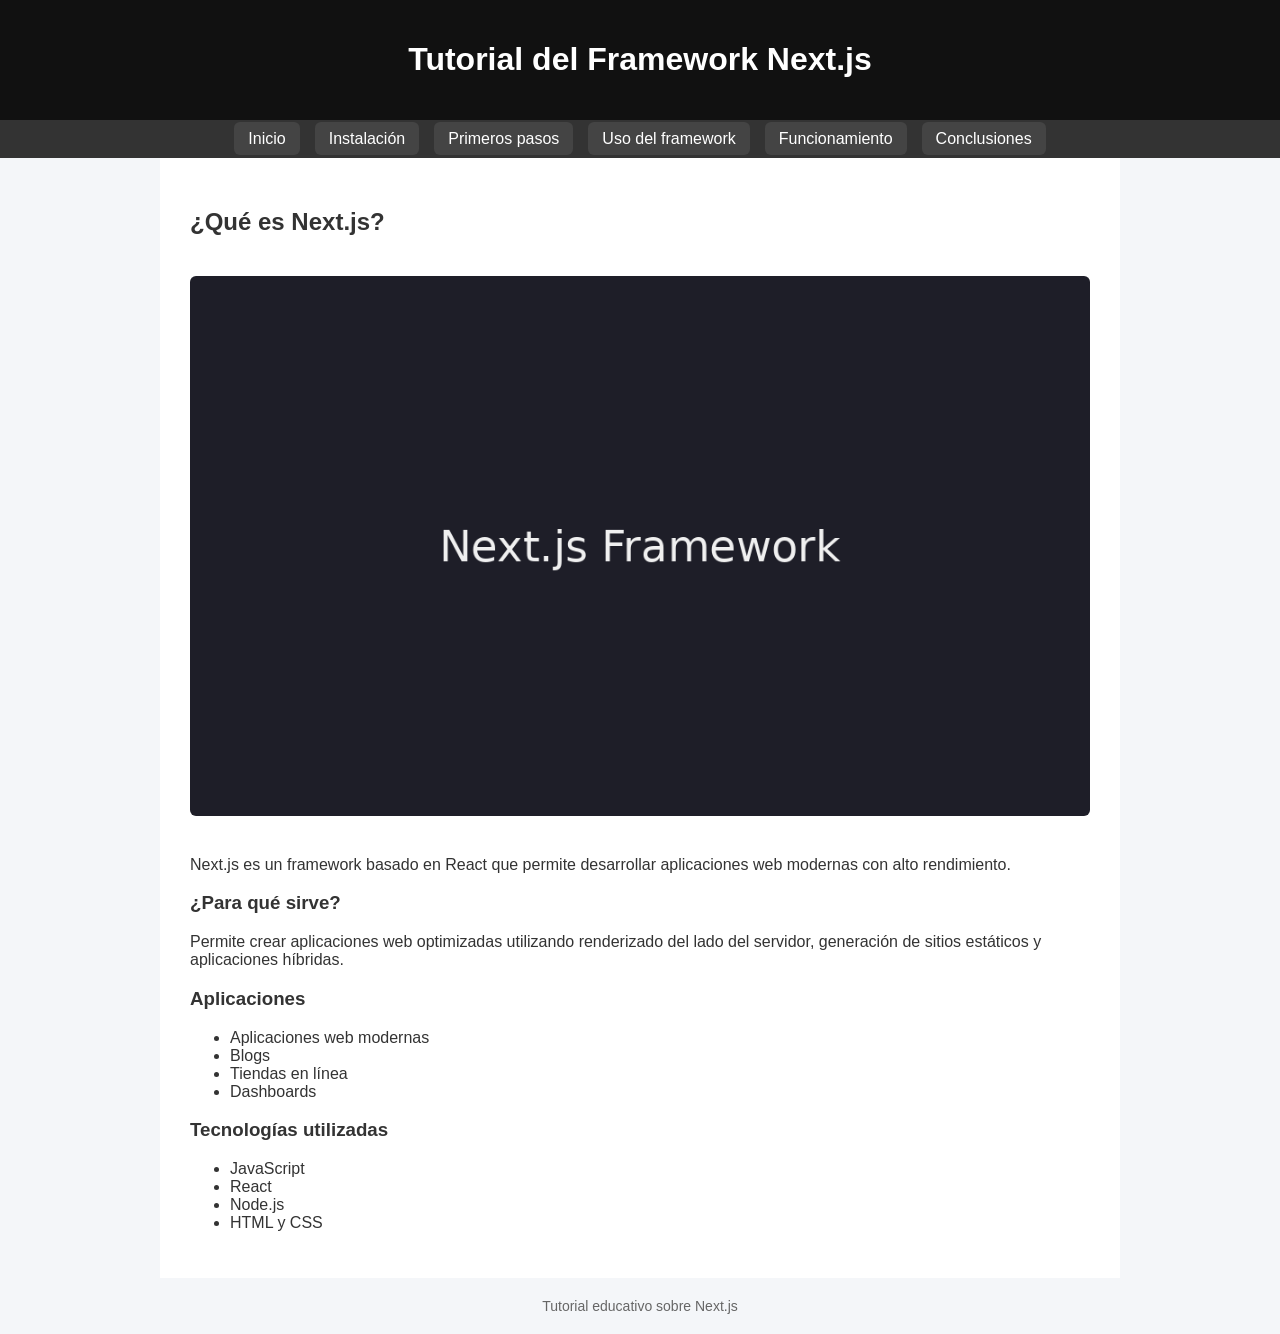
<file: index.html>
<!DOCTYPE html>
<html>
<head>
<meta charset="UTF-8">
<title>Inicio</title>
<link rel="stylesheet" href="css/estilos.css">
</head>
<body>

<header>
<h1>Tutorial del Framework Next.js</h1>
</header>

<nav>
<ul>
<li><a href="index.html">Inicio</a></li>
<li><a href="instalacion.html">Instalación</a></li>
<li><a href="primeros-pasos.html">Primeros pasos</a></li>
<li><a href="uso-framework.html">Uso del framework</a></li>
<li><a href="funcionamiento.html">Funcionamiento</a></li>
<li><a href="conclusiones.html">Conclusiones</a></li>
</ul>
</nav>

<div class="container">

<h2>¿Qué es Next.js?</h2>
<img src="img/nextjs.png">
<p>Next.js es un framework basado en React que permite desarrollar aplicaciones web modernas con alto rendimiento.</p>

<h3>¿Para qué sirve?</h3>
<p>Permite crear aplicaciones web optimizadas utilizando renderizado del lado del servidor, generación de sitios estáticos y aplicaciones híbridas.</p>

<h3>Aplicaciones</h3>
<ul>
<li>Aplicaciones web modernas</li>
<li>Blogs</li>
<li>Tiendas en línea</li>
<li>Dashboards</li>
</ul>

<h3>Tecnologías utilizadas</h3>
<ul>
<li>JavaScript</li>
<li>React</li>
<li>Node.js</li>
<li>HTML y CSS</li>
</ul>

</div>

<footer>
Tutorial educativo sobre Next.js
</footer>

</body>
</html>
</file>
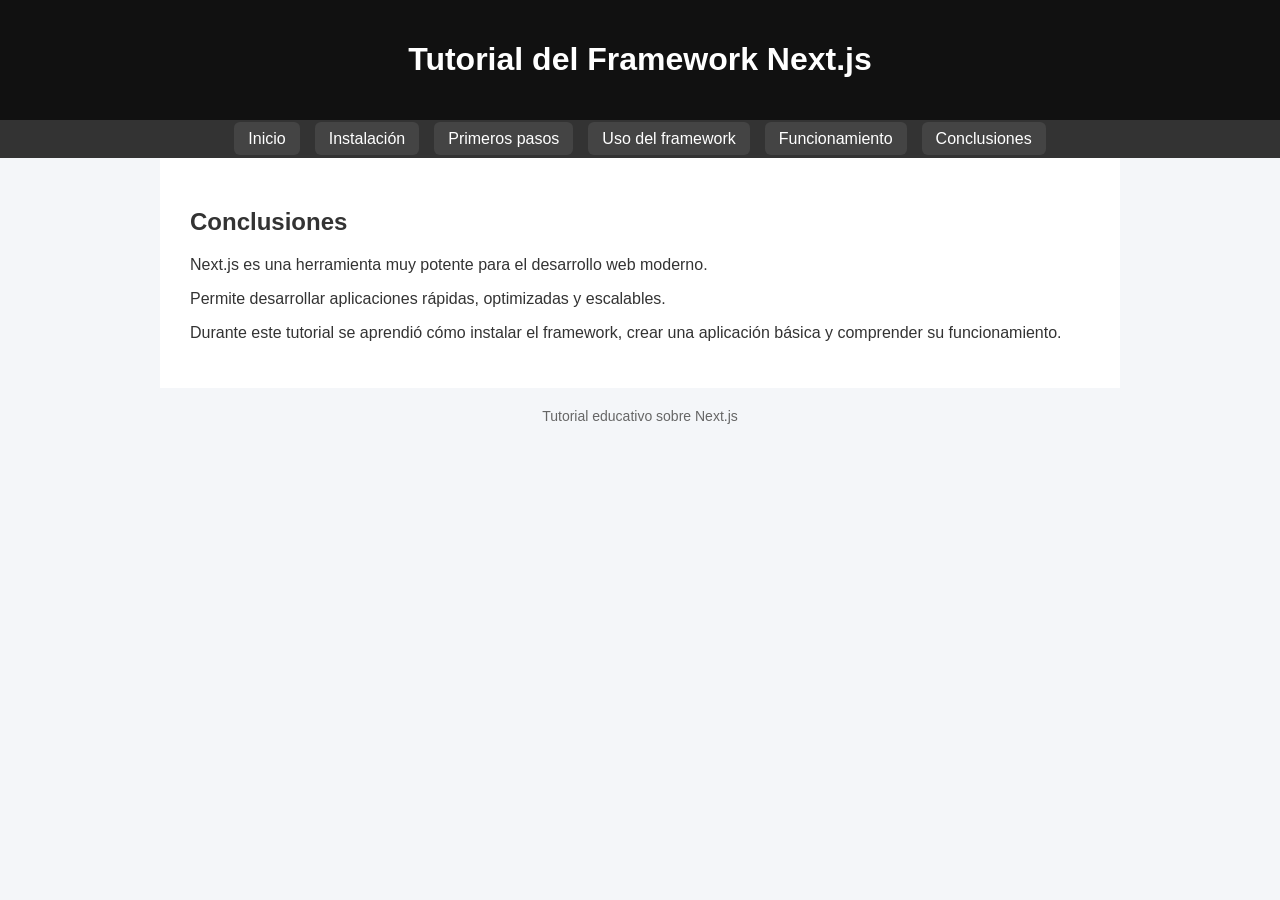
<file: conclusiones.html>
<!DOCTYPE html>
<html>
<head>
<meta charset="UTF-8">
<title>Conclusiones</title>
<link rel="stylesheet" href="css/estilos.css">
</head>
<body>

<header>
<h1>Tutorial del Framework Next.js</h1>
</header>

<nav>
<ul>
<li><a href="index.html">Inicio</a></li>
<li><a href="instalacion.html">Instalación</a></li>
<li><a href="primeros-pasos.html">Primeros pasos</a></li>
<li><a href="uso-framework.html">Uso del framework</a></li>
<li><a href="funcionamiento.html">Funcionamiento</a></li>
<li><a href="conclusiones.html">Conclusiones</a></li>
</ul>
</nav>

<div class="container">

<h2>Conclusiones</h2>

<p>Next.js es una herramienta muy potente para el desarrollo web moderno.</p>

<p>Permite desarrollar aplicaciones rápidas, optimizadas y escalables.</p>

<p>Durante este tutorial se aprendió cómo instalar el framework, crear una aplicación básica y comprender su funcionamiento.</p>

</div>

<footer>
Tutorial educativo sobre Next.js
</footer>

</body>
</html>
</file>
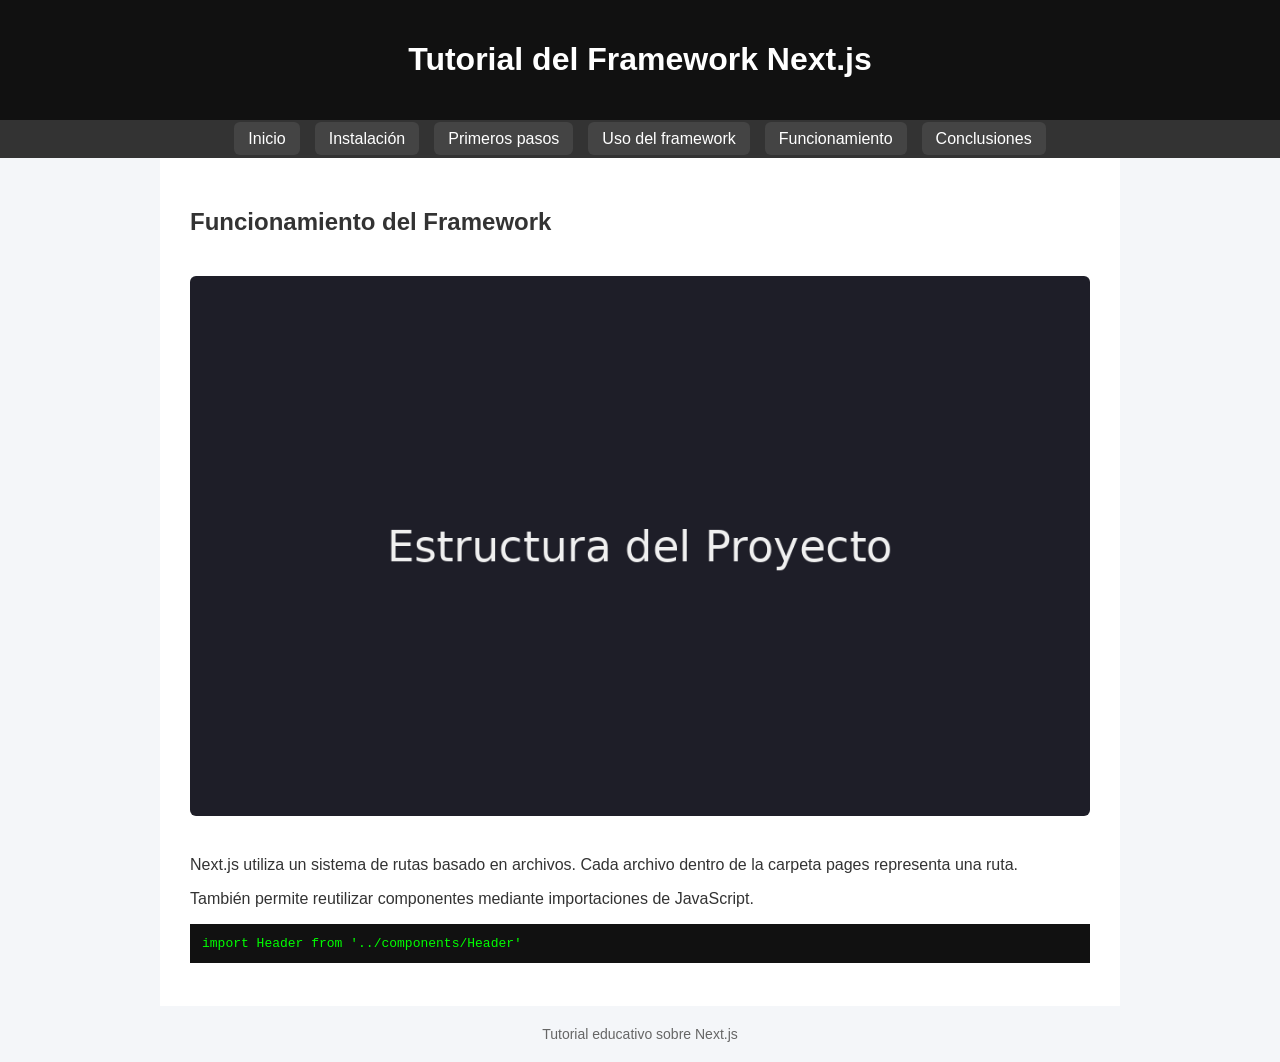
<file: funcionamiento.html>
<!DOCTYPE html>
<html>
<head>
<meta charset="UTF-8">
<title>Funcionamiento</title>
<link rel="stylesheet" href="css/estilos.css">
</head>
<body>

<header>
<h1>Tutorial del Framework Next.js</h1>
</header>

<nav>
<ul>
<li><a href="index.html">Inicio</a></li>
<li><a href="instalacion.html">Instalación</a></li>
<li><a href="primeros-pasos.html">Primeros pasos</a></li>
<li><a href="uso-framework.html">Uso del framework</a></li>
<li><a href="funcionamiento.html">Funcionamiento</a></li>
<li><a href="conclusiones.html">Conclusiones</a></li>
</ul>
</nav>

<div class="container">

<h2>Funcionamiento del Framework</h2>
<img src="img/structure.png">

<p>Next.js utiliza un sistema de rutas basado en archivos. Cada archivo dentro de la carpeta pages representa una ruta.</p>

<p>También permite reutilizar componentes mediante importaciones de JavaScript.</p>

<pre>
import Header from '../components/Header'
</pre>

</div>

<footer>
Tutorial educativo sobre Next.js
</footer>

</body>
</html>
</file>
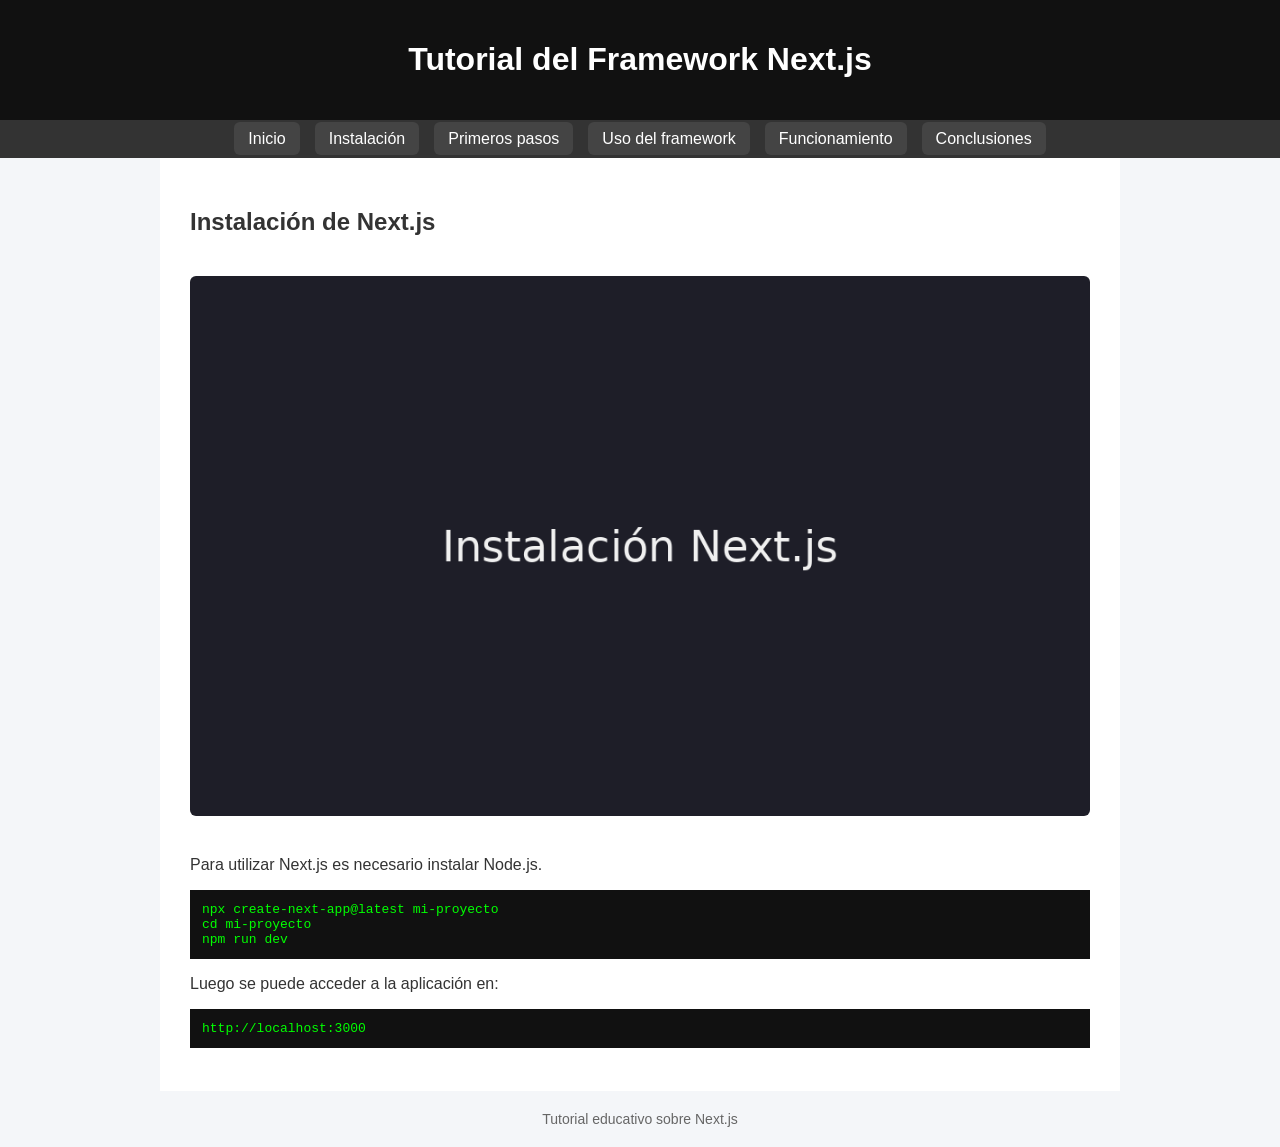
<file: instalacion.html>
<!DOCTYPE html>
<html>
<head>
<meta charset="UTF-8">
<title>Instalación</title>
<link rel="stylesheet" href="css/estilos.css">
</head>
<body>

<header>
<h1>Tutorial del Framework Next.js</h1>
</header>

<nav>
<ul>
<li><a href="index.html">Inicio</a></li>
<li><a href="instalacion.html">Instalación</a></li>
<li><a href="primeros-pasos.html">Primeros pasos</a></li>
<li><a href="uso-framework.html">Uso del framework</a></li>
<li><a href="funcionamiento.html">Funcionamiento</a></li>
<li><a href="conclusiones.html">Conclusiones</a></li>
</ul>
</nav>

<div class="container">

<h2>Instalación de Next.js</h2>
<img src="img/install.png">

<p>Para utilizar Next.js es necesario instalar Node.js.</p>

<pre>
npx create-next-app@latest mi-proyecto
cd mi-proyecto
npm run dev
</pre>

<p>Luego se puede acceder a la aplicación en:</p>

<pre>
http://localhost:3000
</pre>

</div>

<footer>
Tutorial educativo sobre Next.js
</footer>

</body>
</html>
</file>
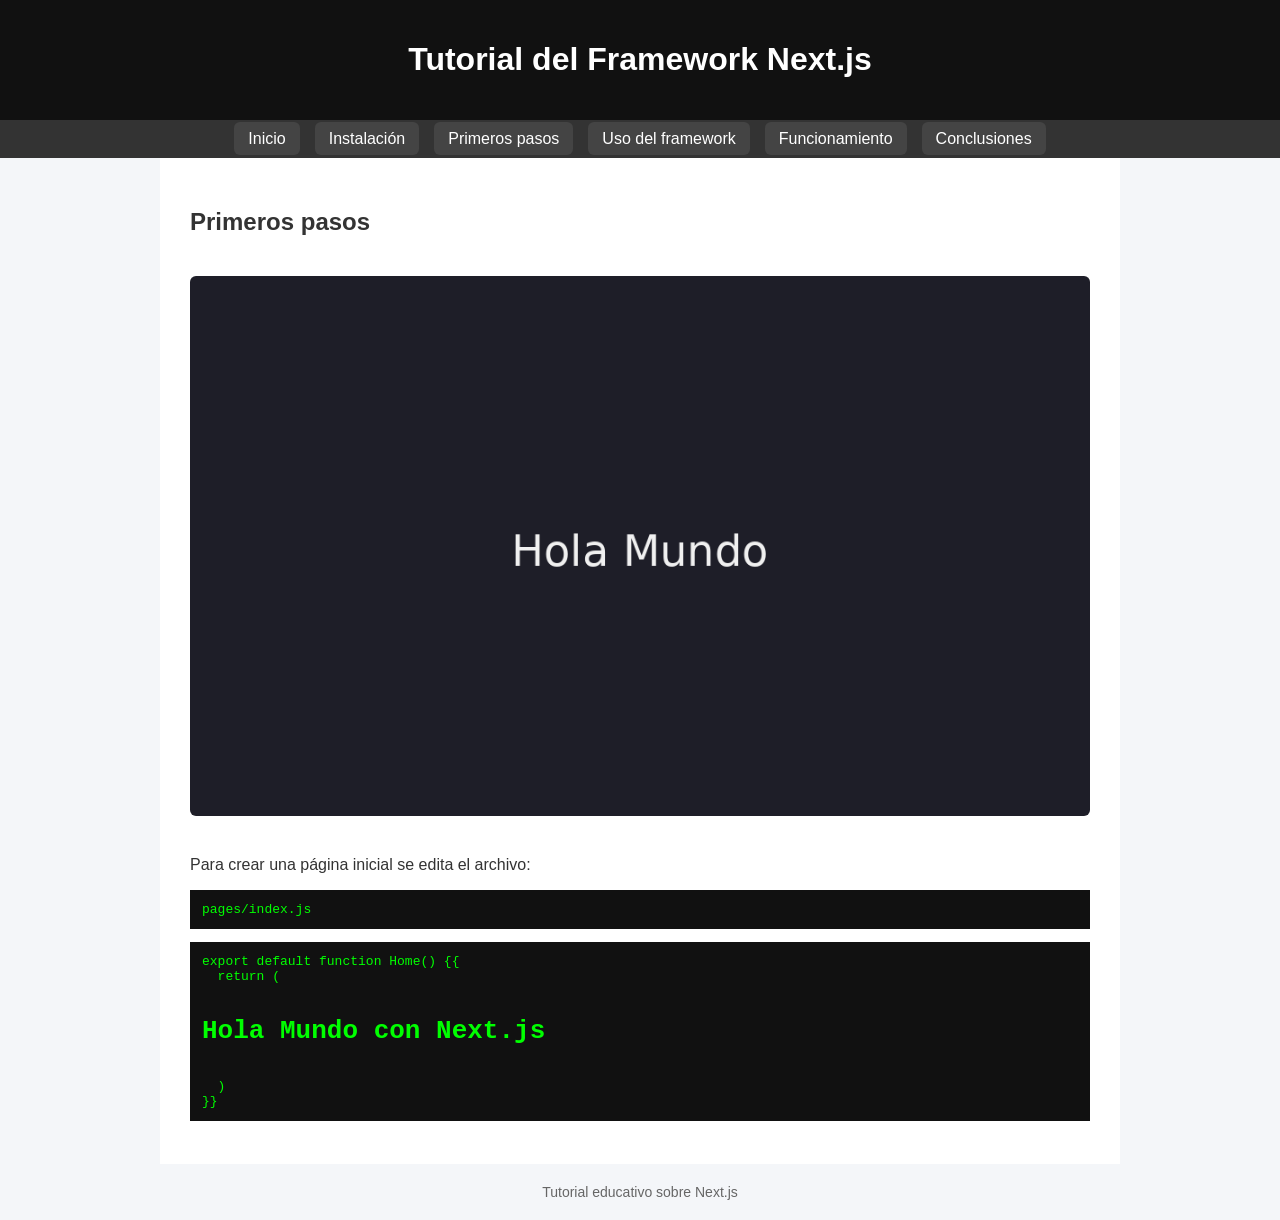
<file: primeros-pasos.html>
<!DOCTYPE html>
<html>
<head>
<meta charset="UTF-8">
<title>Primeros pasos</title>
<link rel="stylesheet" href="css/estilos.css">
</head>
<body>

<header>
<h1>Tutorial del Framework Next.js</h1>
</header>

<nav>
<ul>
<li><a href="index.html">Inicio</a></li>
<li><a href="instalacion.html">Instalación</a></li>
<li><a href="primeros-pasos.html">Primeros pasos</a></li>
<li><a href="uso-framework.html">Uso del framework</a></li>
<li><a href="funcionamiento.html">Funcionamiento</a></li>
<li><a href="conclusiones.html">Conclusiones</a></li>
</ul>
</nav>

<div class="container">

<h2>Primeros pasos</h2>
<img src="img/hello.png">

<p>Para crear una página inicial se edita el archivo:</p>

<pre>
pages/index.js
</pre>

<pre>
export default function Home() {{
  return (
    <h1>Hola Mundo con Next.js</h1>
  )
}}
</pre>

</div>

<footer>
Tutorial educativo sobre Next.js
</footer>

</body>
</html>
</file>
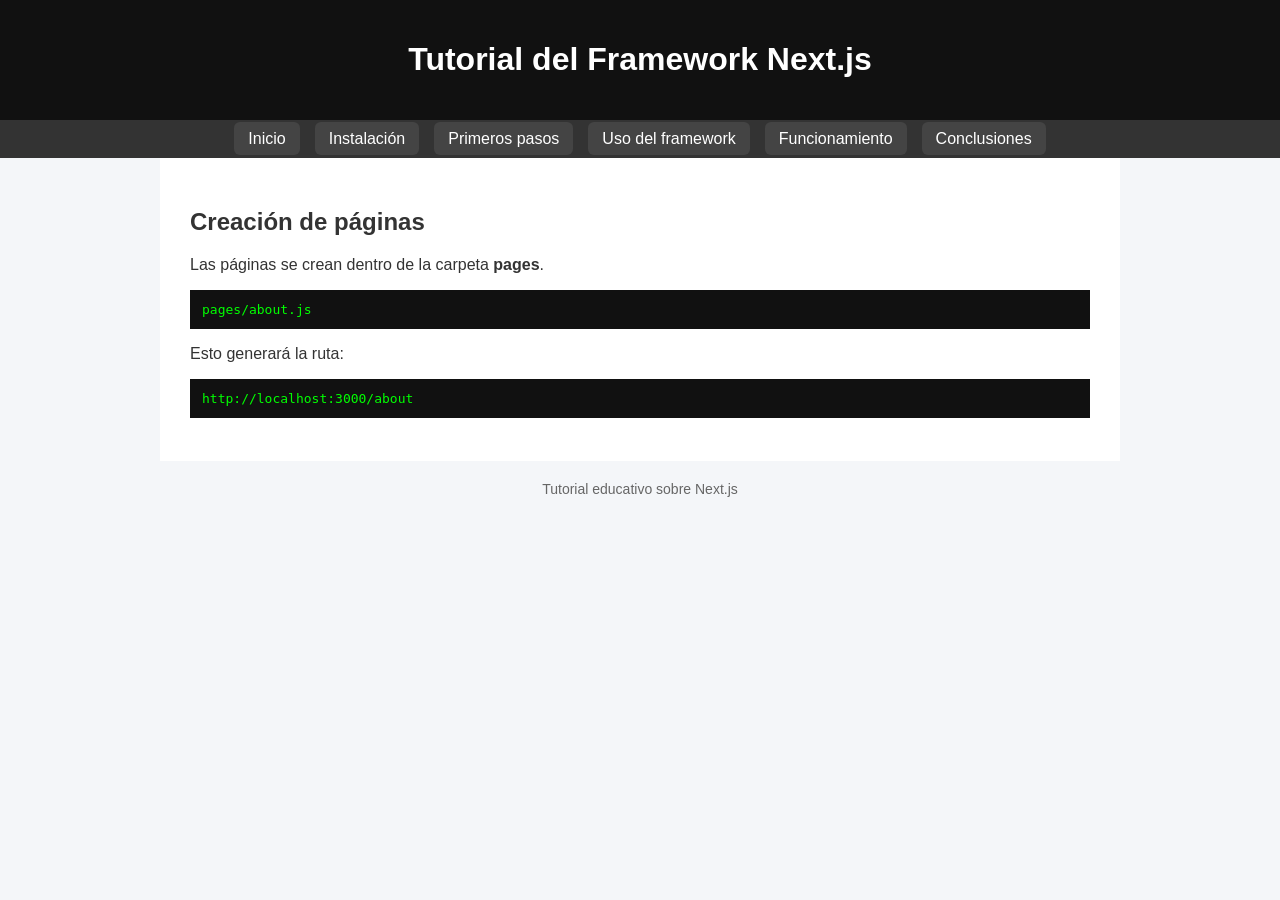
<file: uso-framework.html>
<!DOCTYPE html>
<html>
<head>
<meta charset="UTF-8">
<title>Uso</title>
<link rel="stylesheet" href="css/estilos.css">
</head>
<body>

<header>
<h1>Tutorial del Framework Next.js</h1>
</header>

<nav>
<ul>
<li><a href="index.html">Inicio</a></li>
<li><a href="instalacion.html">Instalación</a></li>
<li><a href="primeros-pasos.html">Primeros pasos</a></li>
<li><a href="uso-framework.html">Uso del framework</a></li>
<li><a href="funcionamiento.html">Funcionamiento</a></li>
<li><a href="conclusiones.html">Conclusiones</a></li>
</ul>
</nav>

<div class="container">

<h2>Creación de páginas</h2>
<p>Las páginas se crean dentro de la carpeta <b>pages</b>.</p>

<pre>
pages/about.js
</pre>

<p>Esto generará la ruta:</p>

<pre>
http://localhost:3000/about
</pre>

</div>

<footer>
Tutorial educativo sobre Next.js
</footer>

</body>
</html>
</file>
<file: css/estilos.css>
body{
font-family: Arial, Helvetica, sans-serif;
margin:0;
background:#f4f6f9;
color:#333;
}

header{
background:#111;
color:white;
padding:20px;
text-align:center;
}

nav{
background:#333;
padding:10px;
}

nav ul{
display:flex;
gap:15px;
list-style:none;
margin:0;
padding:0;
justify-content:center;
}

nav a{
color:white;
text-decoration:none;
background:#444;
padding:8px 14px;
border-radius:6px;
}

nav a:hover{
background:#0070f3;
}

.container{
max-width:900px;
margin:auto;
background:white;
padding:30px;
}

img{
max-width:100%;
margin:20px 0;
border-radius:6px;
}

pre{
background:#111;
color:#0f0;
padding:12px;
overflow:auto;
}

footer{
text-align:center;
padding:20px;
color:#666;
font-size:14px;
}
</file>
